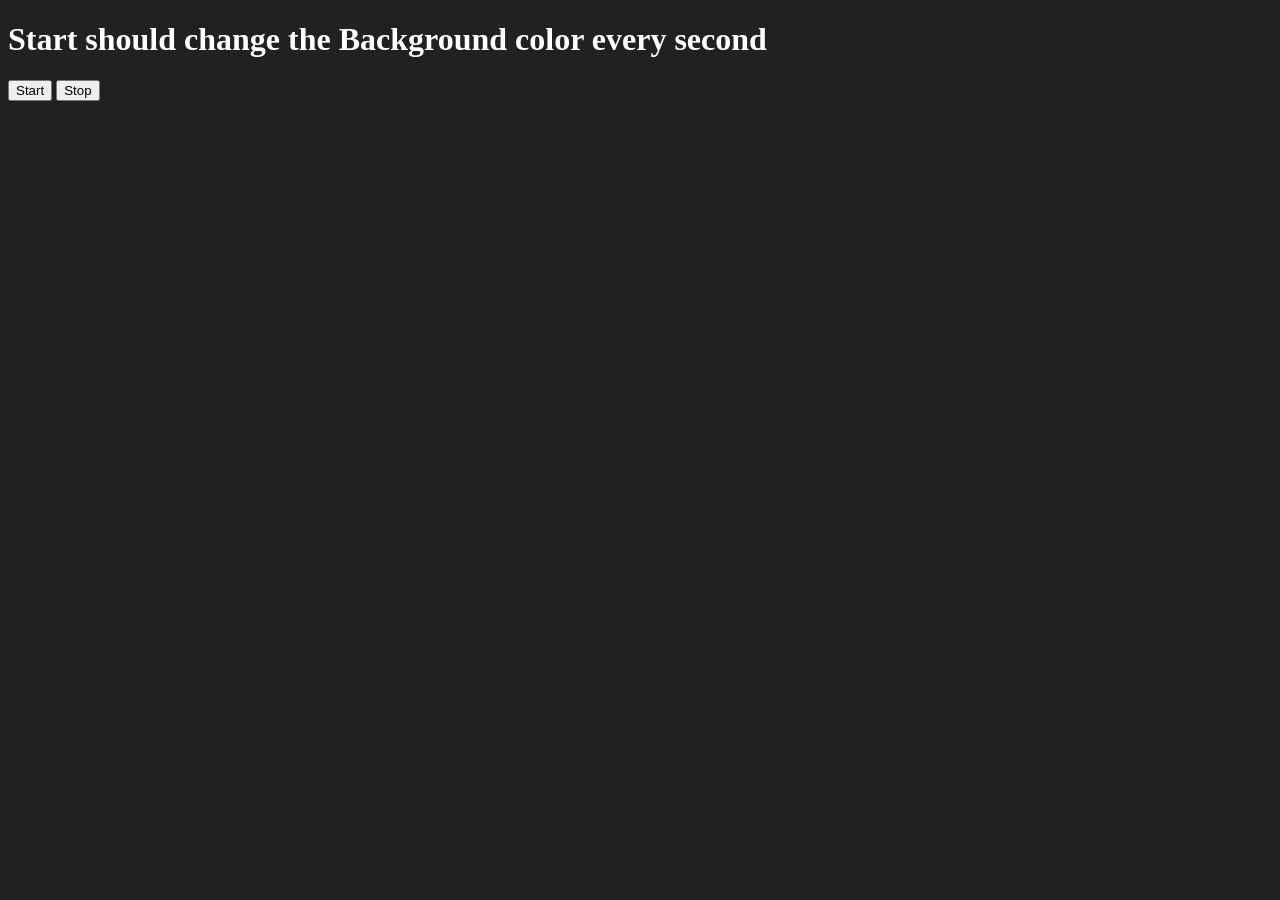
<file: 09_unlimited_color/index.html>
<!DOCTYPE html>
<html lang="en">
  <head>
    <meta charset="UTF-8" />
    <meta name="viewport" content="width=device-width, initial-scale=1.0" />
    <meta http-equiv="X-UA-Compatible" content="ie=edge" />
    <title>Number Guessing Game</title>
  </head>
  <body style="background-color: #212121; color: #fff">
    <h1>Start should change the Background color every second</h1>
    <button id="start">Start</button>
    <button id="stop">Stop</button>
    <script src="script.js"></script>
  </body>
</html>
</file>
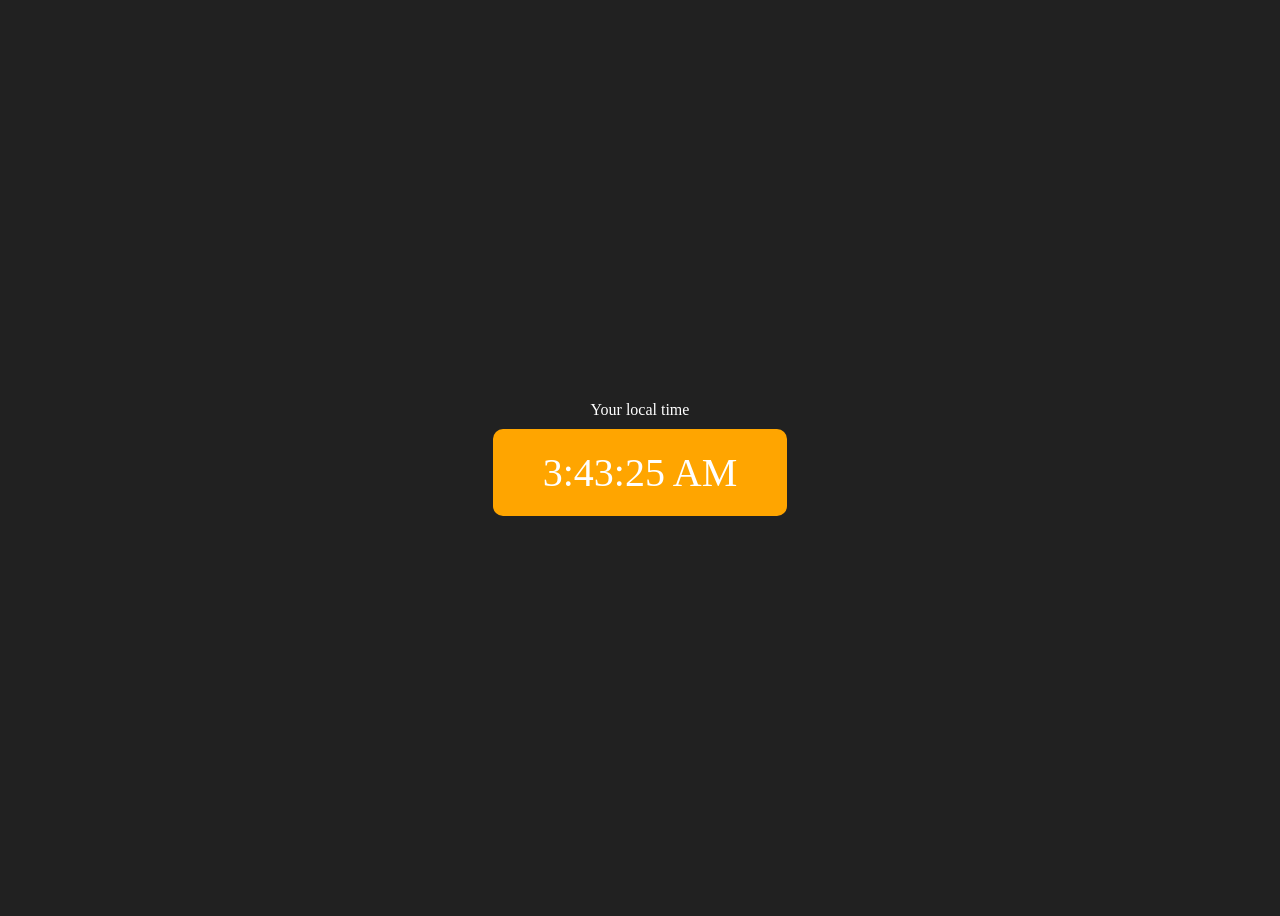
<file: 07_projects/03-digital-clock/index.html>
<!DOCTYPE html>
<html lang="en">
  <head>
    <meta charset="UTF-8" />
    <meta name="viewport" content="width=device-width, initial-scale=1.0" />
    <meta http-equiv="X-UA-Compatible" content="ie=edge" />
    <title>Your Local Time</title>
    <style>
      body {
        background-color: #212121;
        color: #fff;
      }
      .center {
        display: flex;
        height: 100vh;
        justify-content: center;
        align-items: center;
        flex-direction: column;
      }
      #clock {
        font-size: 40px;
        background-color: orange;
        padding: 20px 50px;
        margin-top: 10px;
        border-radius: 10px;
      }
    </style>
  </head>
  <body>
    <div class="center">
      <div id="banner"><span>Your local time</span></div>
      <div id="clock"></div>
    </div>
    <script src="script.js"></script>
  </body>
</html>
</file>
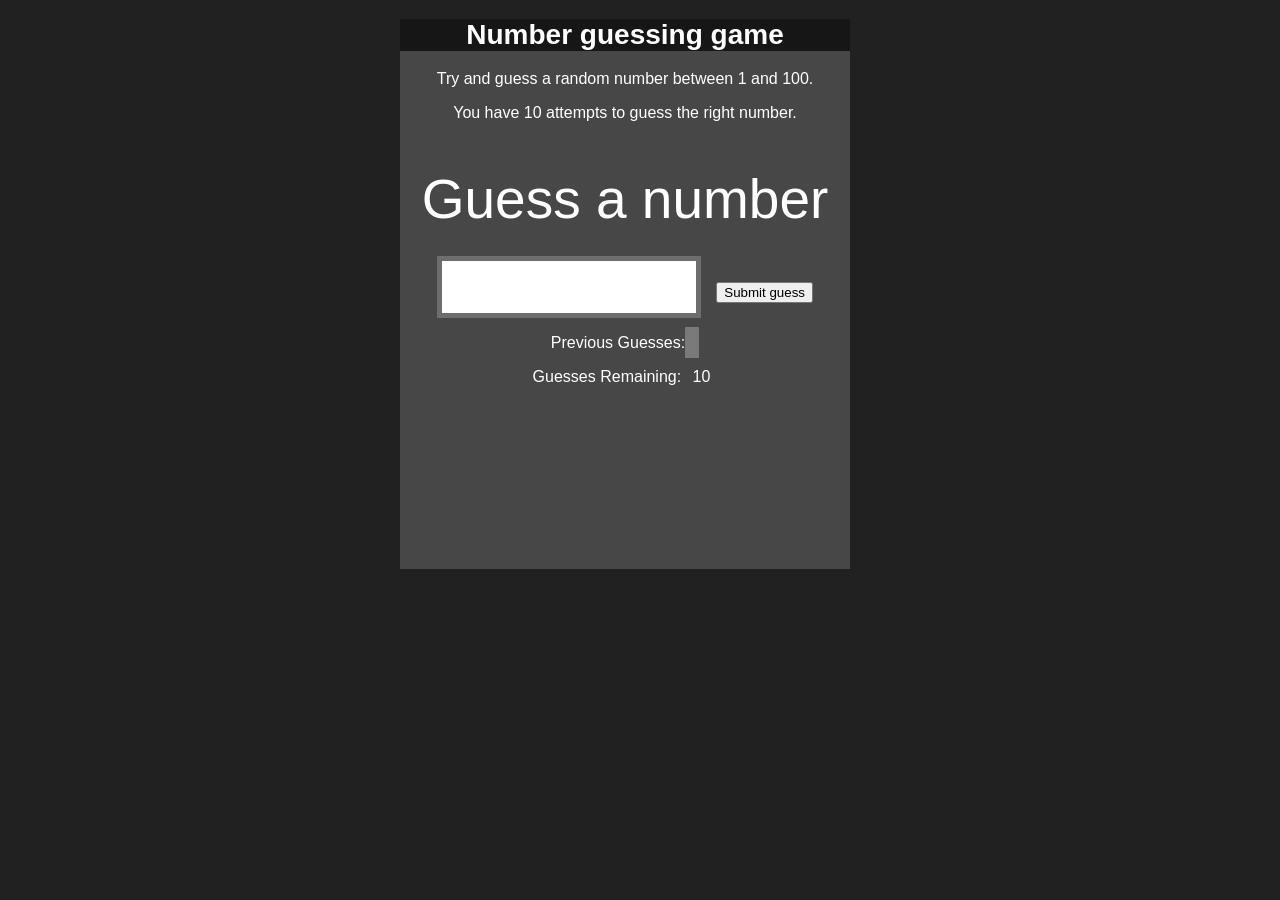
<file: 07_projects/04-GuessTheNumber/index.html>
<!DOCTYPE html>
<html lang="en">
<head>
    <meta charset="UTF-8">
    <meta name="viewport" content="width=device-width, initial-scale=1.0">
    <meta http-equiv="X-UA-Compatible" content="ie=edge">
    <title>Number Guessing Game</title>
    <link rel="stylesheet" href="style.css">
</head>
<body style="background-color:#212121; color:#fff;">
    
    <div id="wrapper">
      <h1>Number guessing game</h1>
    <p>Try and guess a random number between 1 and 100.</p>
    <p>You have 10 attempts to guess the right number.</p>
    </br>
        <form class="form">
            <label2 for="guessField" id="guess">Guess a number</label>
            <input type="text" id="guessField" class="guessField">
            <input type="submit" id="sbmt" value="Submit guess" class="guessSubmit">
        </form>

        <div class="resultParas">
            <p >Previous Guesses: <span class="guesses"></span></p>
            <p >Guesses Remaining: <span class="lastResult">10</span></p>
            <p class="lowOrHi"></p>
        </div>
    </div>
    <script src="script.js"></script>
</body>
</html>
</file>
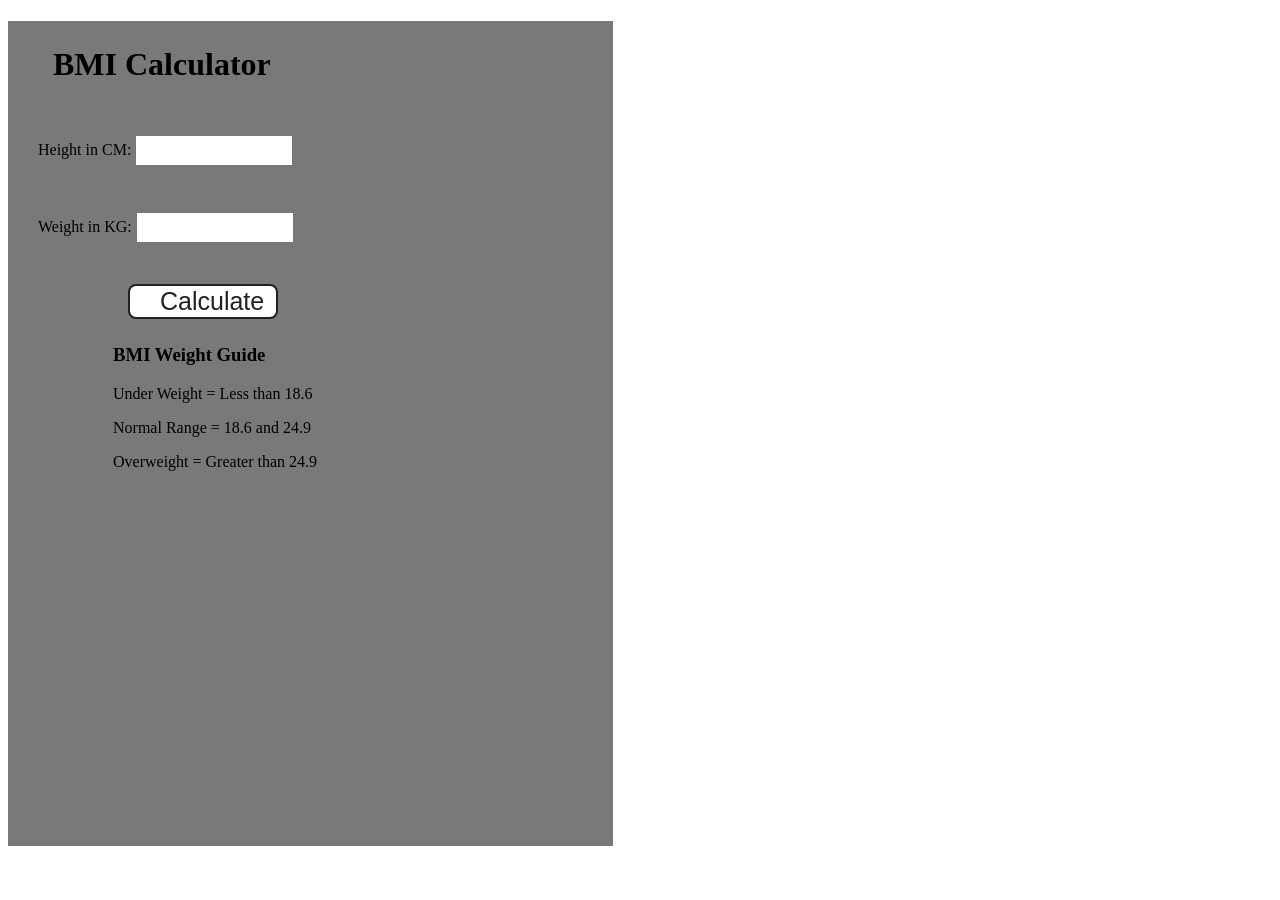
<file: 07_projects/project-02-bmi-calculator/index.html>
<!DOCTYPE html>
<html lang="en">
  <head>
    <meta charset="UTF-8" />
    <meta name="viewport" content="width=device-width, initial-scale=1.0" />
    <meta http-equiv="X-UA-Compatible" content="ie=edge" />
    <link rel="stylesheet" href="style.css" />
    <title>BMI Calculator</title>
  </head>
  <body>
    <div class="container">
      <h1>BMI Calculator</h1>
      <form>
        <p><label>Height in CM: </label><input type="text" id="height" /></p>
        <p><label>Weight in KG: </label><input type="text" id="weight" /></p>
        <button>Calculate</button>
        <div id="results"></div>
        <div id="weight-guide">
          <h3>BMI Weight Guide</h3>
          <p>Under Weight = Less than 18.6</p>
          <p>Normal Range = 18.6 and 24.9</p>
          <p>Overweight = Greater than 24.9</p>
        </div>
      </form>
    </div>
  </body>
  <script src="script.js"></script>
</html>
</file>
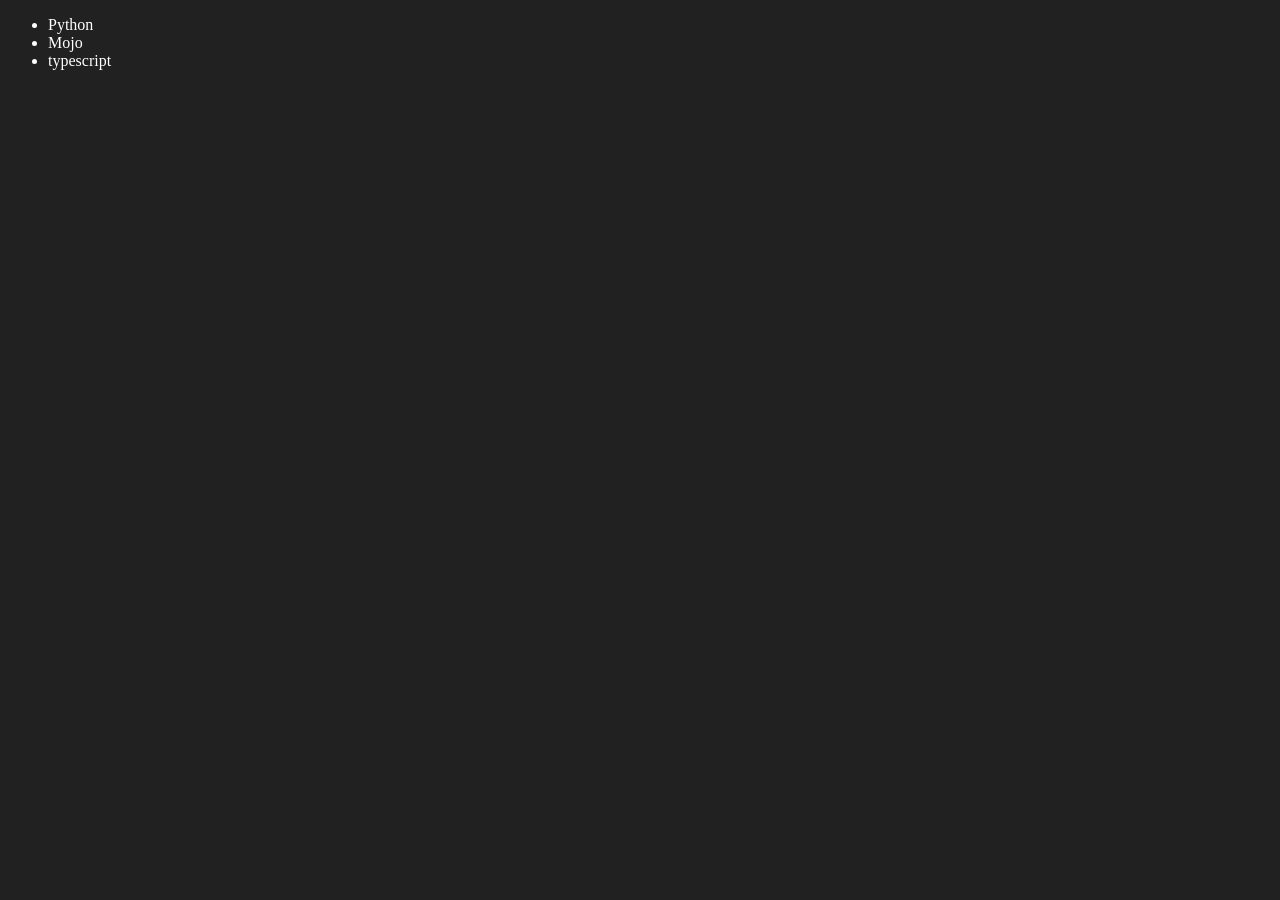
<file: 06_dom/four.html>
<!DOCTYPE html>
<html lang="en">
<head>
    <meta charset="UTF-8">
    <meta name="viewport" content="width=device-width, initial-scale=1.0">
    <title>Dom</title>
</head>
<body style="background-color: #212121; color: #fff;">
    
    <ul class="language">
        <li>javascript</li>
    </ul>

    <script>
        function addLanguage(langName) {
            const li = document.createElement('li');
            li.innerHTML = `${langName}`;
            document.querySelector('.language').appendChild(li);
        }        
        addLanguage("python");
        addLanguage("typescript")


        function addOptimizeLang(langName) {
            const li = document.createElement('li');
            li.appendChild(document.createTextNode(langName))
            document.querySelector('.language').appendChild(li)
        }
        addOptimizeLang("React")

        // Edit 

        const secondLang = document.querySelector("li:nth-child(2)");
        // secondLang.innerHTML = "cpp"

        const newLi = document.createElement("li");
        newLi.textContent = "Mojo";
        secondLang.replaceWith(newLi);

        // Edit
        const firstLang = document.querySelector("li:first-child");
        firstLang.outerHTML = "<li>Python</li>"

        //Remove
        const lastLang = document.querySelector("li:last-child");
        lastLang.remove();
    </script>
</body>
</html>
</file>
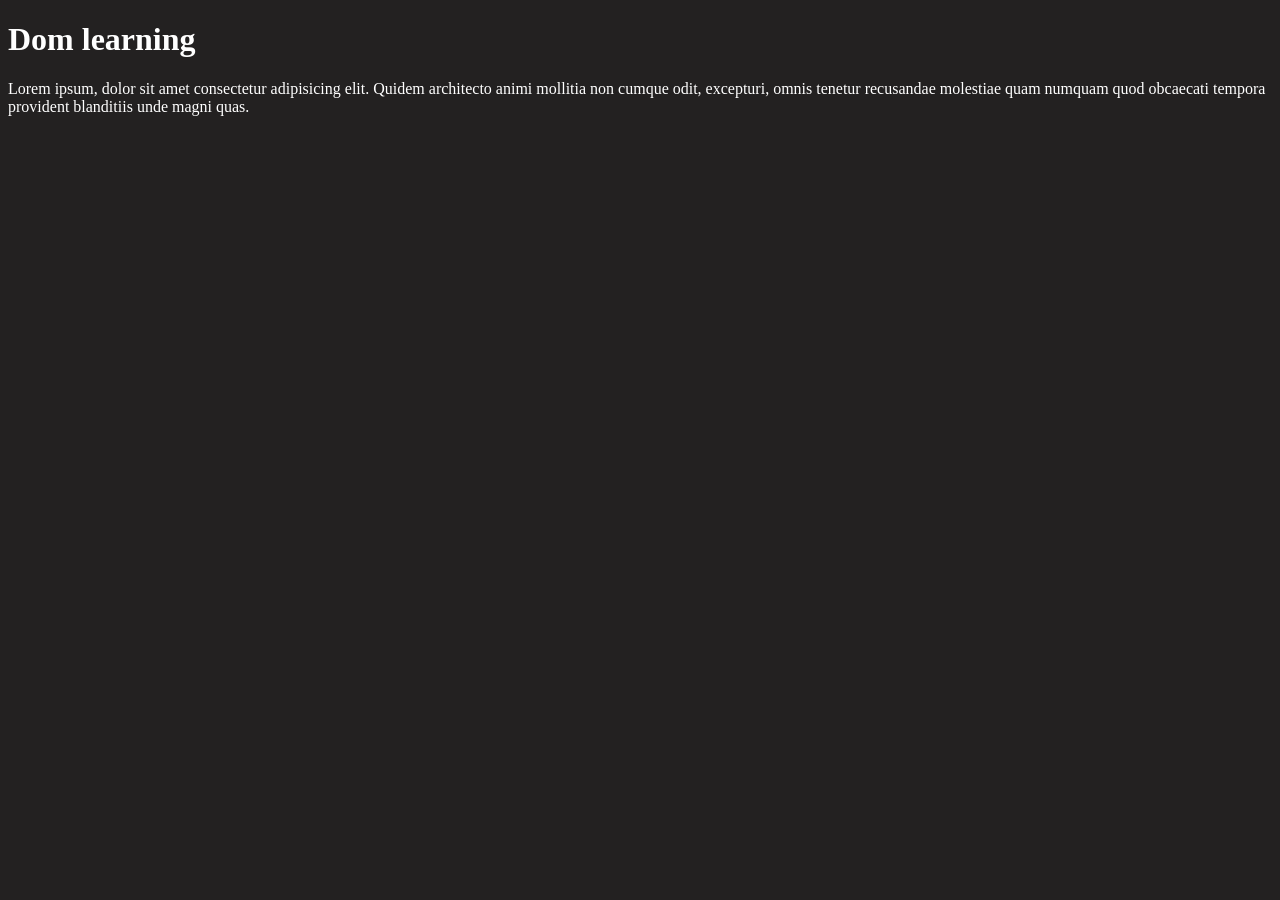
<file: 06_dom/one.html>
<!DOCTYPE html>
<html lang="en">
<head>
    <meta charset="UTF-8">
    <meta name="viewport" content="width=device-width, initial-scale=1.0">
    <title>Dom Learning</title>
    <style>
        .bg-black{
            background-color: #232121;
            color: #fff;
        }
    </style>
</head>
<body class="bg-black">
    <div>
        <h1 id="title" class="heading">Dom learning</h1>
        <p>Lorem ipsum, dolor sit amet consectetur adipisicing elit. Quidem architecto animi mollitia non cumque odit, excepturi, omnis tenetur recusandae molestiae quam numquam quod obcaecati tempora provident blanditiis unde magni quas.</p>
    </div>
</body>
</html>
</file>
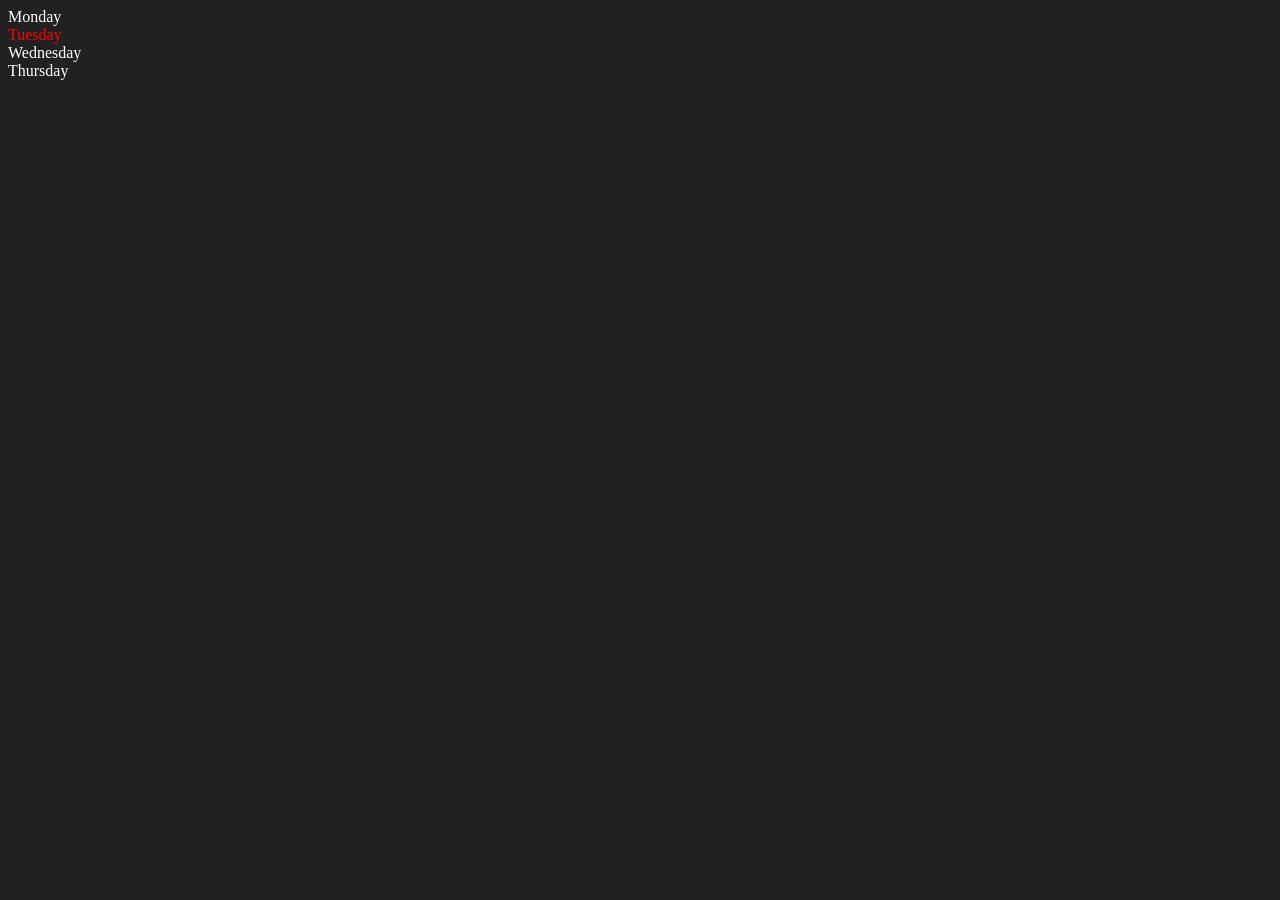
<file: 06_dom/two.html>
<!DOCTYPE html>
<html lang="en">
<head>
    <meta charset="UTF-8">
    <meta name="viewport" content="width=device-width, initial-scale=1.0">
    <title>Dom</title>
</head>
<body style="background-color: #212121; color: #fff;">
    <div class="parent">
        <div class="day">Monday</div>
        <div class="day">Tuesday</div>
        <div class="day">Wednesday</div>
        <div class="day">Thursday</div>
    </div>

    <script>
        const parent = document.querySelector('.parent');
        // console.log(parent);
        // console.log(parent.children);
        // console.log(parent.children[1].innerHTML);
        
        for (let i = 0; i < parent.children.length; i++) {
            const element = parent.children[i];
            // console.log(parent.children[i].innerHTML);
        }
        parent.children[1].style.color = "red";
        // console.log(parent.firstElementChild);
        // console.log(parent.lastElementChild);

        const dayOne = document.querySelector('.day');
        // console.log(dayOne);
        // console.log(dayOne.parentElement);
        // console.log(dayOne.nextElementSibling);

        console.log("NODES: ", parent.childNodes)
    </script>
</body>
</html>
</file>
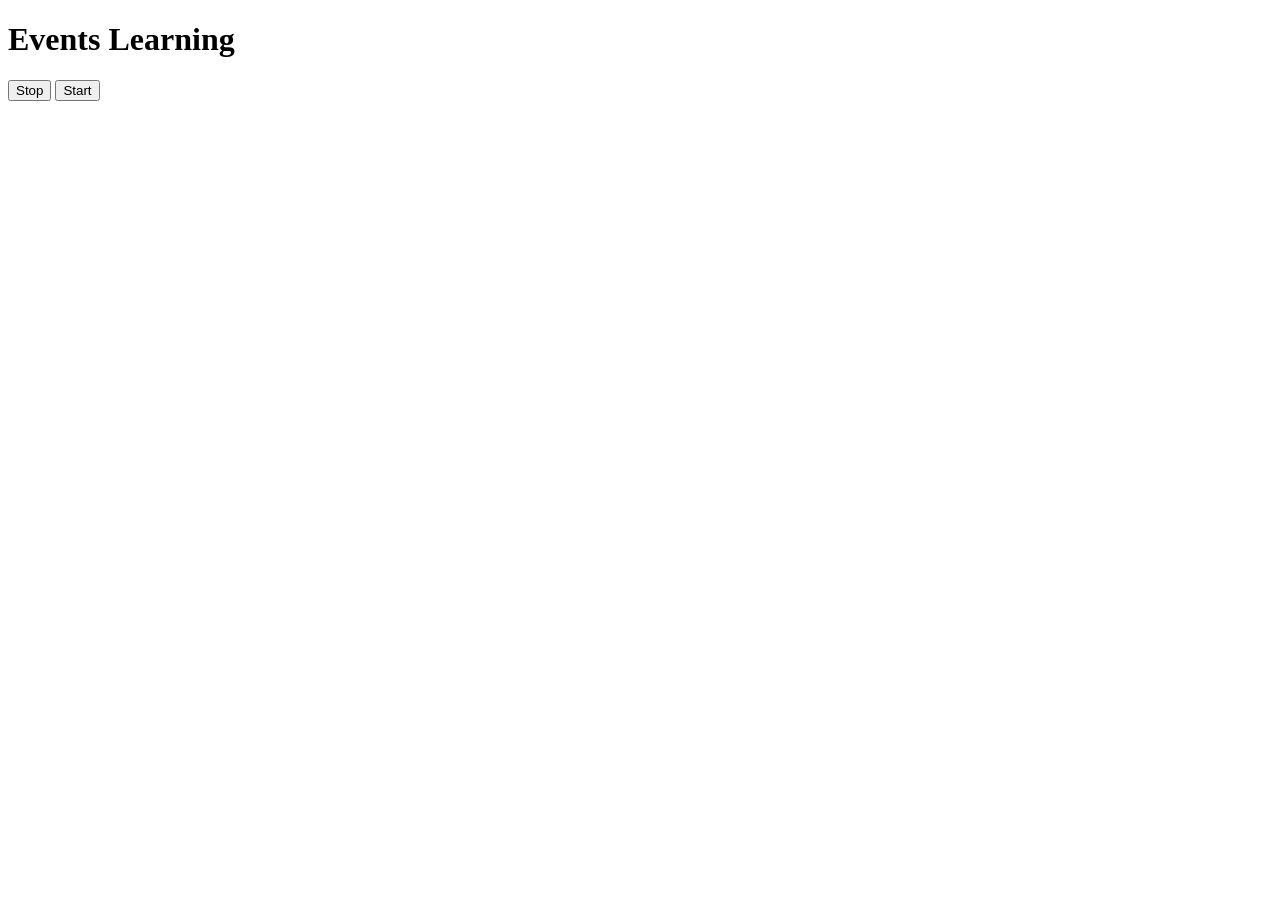
<file: 08_events/three.html>
<!DOCTYPE html>
<html lang="en">
<head>
    <meta charset="UTF-8">
    <meta name="viewport" content="width=device-width, initial-scale=1.0">
    <title>Events</title>
</head>
<body>
        <h1>Events Learning</h1>
        <button id="stop">Stop</button>
        <button id="start">Start</button>
</body>

<script>
    const sayDate = function(str) {
        console.log(str, Date.now());
        
    }
    let intervalId;
    const startInterval = function(){
        if(!intervalId) {
            intervalId = setInterval(sayDate, 1000, 'Hi')
        }
    }
    const stopInterval = function(){
        intervalId = clearInterval(intervalId);
        intervalId = null
    }
    document.getElementById('start').addEventListener('click', startInterval )
    document.getElementById('stop').addEventListener('click', stopInterval)
</script>
</html>
</file>
<file: 07_projects/04-GuessTheNumber/style.css>
html {
  font-family: sans-serif;
}

body {
  width: 300px;
  max-width: 750px;
  min-width: 480px;
  margin: 0 auto;
  background-color: #212121;
}

.lastResult {
  color: white;
  padding: 7px;
}

.guesses {
  color: white;
  padding: 7px;
}

button {
  background-color: #141414;
  color: #fff;
  width: 250px;
  height: 50px;
  border-radius: 25px;
  font-size: 30px;
  border-style: none;
  margin-top: 30px;
  /* margin-left: 50px; */
}

#subt {
  background-color: #161616;
  color: #ffffff;
  width: 200px;
  height: 50px;
  border-radius: 10px;
  font-size: 20px;
  border-style: none;
  margin-top: 50px;
  /* margin-left: 75px; */
}

#guessField {
  color: #000;
  width: 250px;
  height: 50px;
  font-size: 30px;
  border-style: none;
  margin-top: 25px;

  /* margin-left: 50px; */
  border: 5px solid #6c6d6d;
  text-align: center;
}

#guess {
  font-size: 55px;
  /* margin-left: 90px; */
  margin-top: 120px;
  color: #fff;
}

.guesses {
  background-color: #7a7a7a;
}

#wrapper {
  box-sizing: border-box;
  text-align: center;
  width: 450px;
  height: 550px;
  background-color: #474747;
  color: #fff;
  font-size: 25px;
}

h1 {
  background-color: #161616;
  font-size: 28px;
  color: #fff;
  text-align: center;
}

p {
  font-size: 16px;
  text-align: center;
}
</file>
<file: 07_projects/project-02-bmi-calculator/style.css>
.container {
  width: 575px;
  height: 825px;

  background-color: #797978;
  padding-left: 30px;
}
#height,
#weight {
  width: 150px;
  height: 25px;
  margin-top: 30px;
}

#weight-guide {
  margin-left: 75px;
  margin-top: 25px;
}

#results {
  font-size: 35px;
  margin-left: 90px;
  margin-top: 20px;
  color: rgb(241, 241, 241);
}

button {
  width: 150px;
  height: 35px;
  margin-left: 90px;
  margin-top: 25px;
  background-color: #fff;
  padding: 1px 30px;
  border-radius: 8px;
  color: #212121;
  text-decoration: none;
  border: 2px solid #212121;

  font-size: 25px;
}

h1 {
  padding-left: 15px;
  padding-top: 25px;
  
}
</file>
